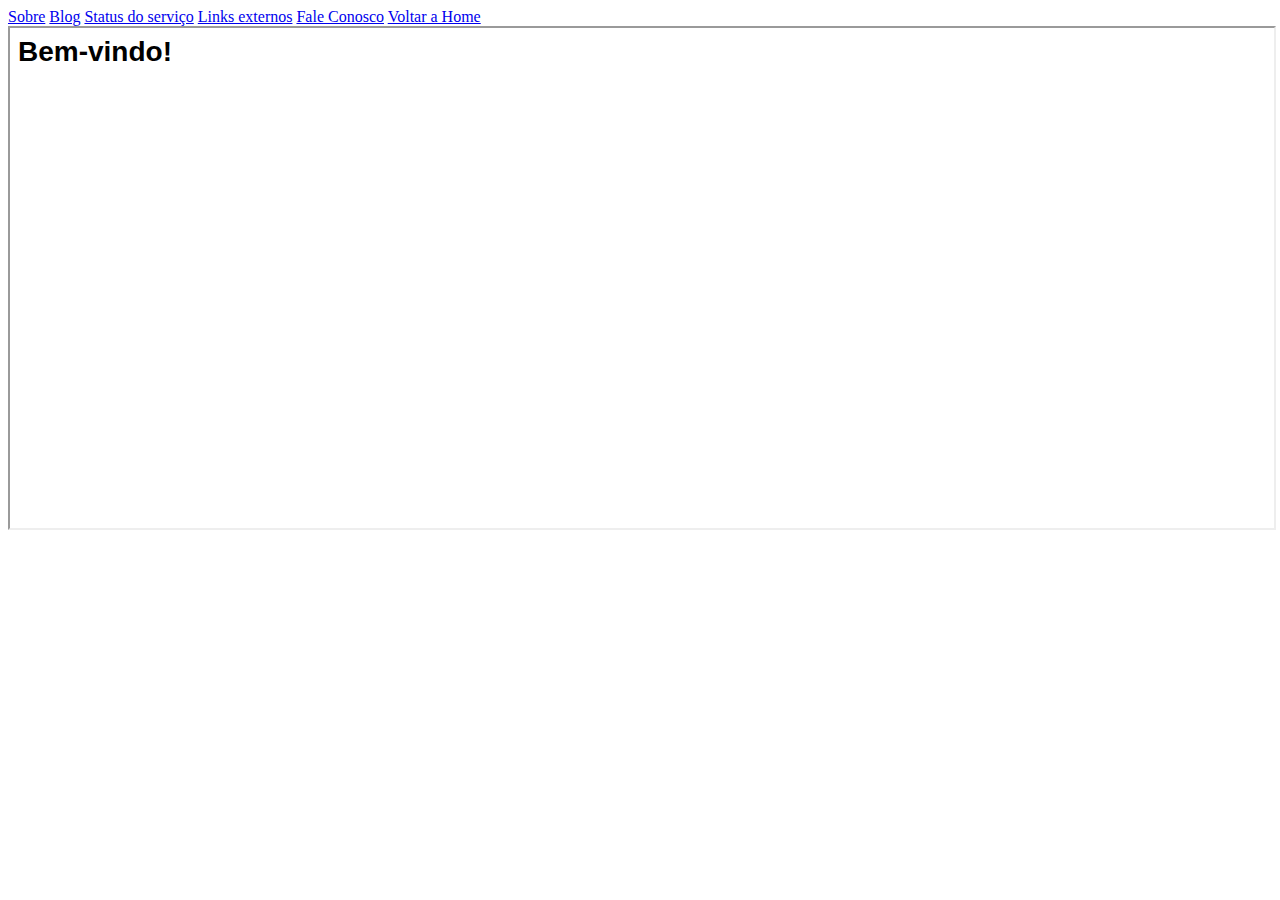
<file: index.html>
<!DOCTYPE html>
<html lang="en">
<head>
    <meta charset="UTF-8">
    <meta name="viewport" content="width=device-width, initial-scale=1.0">
    <title>Apenas um site de exemplo</title>
    <link rel="stylesheet/css" href="style.css">
</head>
<body>
<div>
<a href="sobre.html#activate"
       target="target-iframe"
       onclick="frames['target-iframe'].document.getElementById('activate')
                .scrollIntoView();return false">Sobre</a>
    
    <a href="blog.html#activate"
    target="target-iframe"
    onclick="frames['target-iframe'].document.getElementById('activate')
             .scrollIntoView();return false">Blog</a>

<a href="status.html#activate"
target="target-iframe"
onclick="frames['target-iframe'].document.getElementById('activate')
         .scrollIntoView();return false">Status do serviço</a>

<a href="links.html#activate"
target="target-iframe"
onclick="frames['target-iframe'].document.getElementById('activate')
         .scrollIntoView();return false">Links externos</a>


<a href="fale.html#activate"
target="target-iframe"
onclick="frames['target-iframe'].document.getElementById('activate')
         .scrollIntoView();return false">Fale Conosco</a>





    <a href="home.html#activate"
    target="target-iframe"
    onclick="frames['target-iframe'].document.getElementById('activate')
             .scrollIntoView();return false">Voltar a Home</a>

</div>

<div class="iframe-widget">
<iframe src="home.html" class="iframe-widget" name="target-iframe" width="100%" height="500"></iframe>
</div>

</body>
</html>
</file>
<file: style.css>
body {
    font: 14px Arial;
}
.iframe-widget {
    font: 14px Arial;
}
</file>
